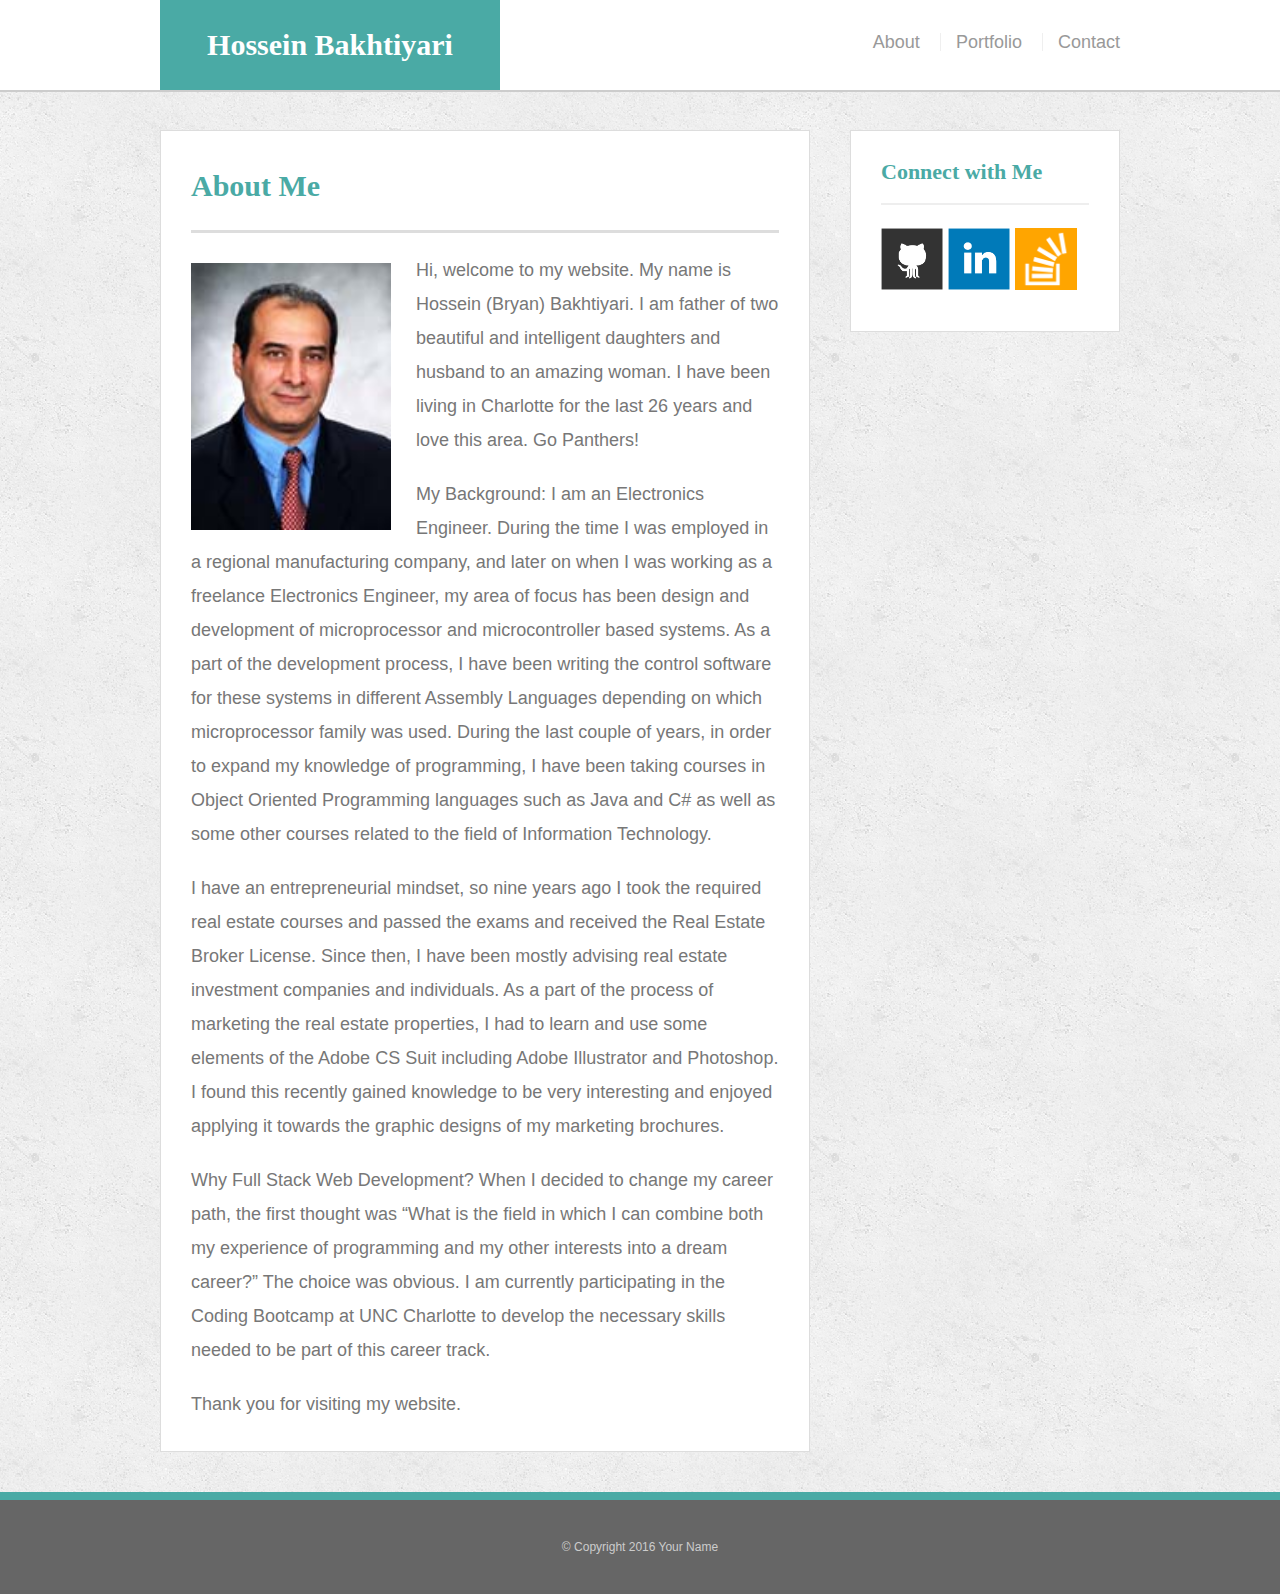
<file: index.html>
<!doctype html>
<html>
<head>
	<meta charset="UTF-8">
	<meta name="viewport" content="width=device-width, initial-scale=1">
	<title>About | Your Name</title>
	<link rel="stylesheet" type="text/css" href="assets/css/reset.css">
	<link rel="stylesheet" type="text/css" href="assets/css/style.css">
</head>
<body>

	<header id="masthead">
		<div class="container">
			<a href="index.html" id="logo">Hossein Bakhtiyari</a>
			<nav>
				<a href="index.html">About</a>
				<a href="portfolio.html">Portfolio</a>
				<a href="contact.html">Contact</a>
			</nav>
		</div>
	</header>

	<div id="main-container" class="container">
		<section class="main-section">
			<h1>About Me</h1>

			<img src="assets/images/My_Picture.jpg" class="auth-image" alt="Your Name">

			<p>Hi, welcome to my website. My name is Hossein (Bryan) Bakhtiyari. I am father of two beautiful and intelligent daughters and husband to an amazing woman. I have been living in Charlotte for the last 26 years and love this area. Go Panthers!</p>

			<p>My Background: I am an Electronics Engineer. During the time I was employed in a regional manufacturing company, and later on when I was working as a freelance Electronics Engineer, my area of focus has been design and development of microprocessor and microcontroller based systems. As a part of the development process, I have been writing the control software for these systems in different Assembly Languages depending on which microprocessor family was used. During the last couple of years, in order to expand my knowledge of programming, I have been taking courses in Object Oriented Programming languages such as Java and C# as well as some other courses related to the field of Information Technology.</p>
			<p>I have an entrepreneurial mindset, so nine years ago I took the required real estate courses and passed the exams and received the Real Estate Broker License. Since then, I have been mostly advising real estate investment companies and individuals. As a part of the process of marketing the real estate properties, I had to learn and use some elements of the Adobe CS Suit including Adobe Illustrator and Photoshop. I found this recently gained knowledge to be very interesting and enjoyed applying it towards the graphic designs of my marketing brochures.</p>
			<p>Why Full Stack Web Development? When I decided to change my career path, the first thought was “What is the field in which I can combine both my experience of programming and my other interests into a dream career?” The choice was obvious. I am currently participating in the Coding Bootcamp at UNC Charlotte to develop the necessary skills needed to be part of this career track.</p>
			<p>Thank you for visiting my website.</p>

		</section>

		<section class="sidebar">
			<div id="connect">
				<h2>Connect with Me</h2>

        <a href="#"><img src="assets/images/github-128.png" class="social" alt="GitHub" /></a>
        <a href="#"><img src="assets/images/linkedin-128.png" class="social" alt="LinkedIn" /></a>
        <a href="#"><img src="assets/images/stackoverflow-128.png" class="social" alt="Stack Overflow" /></a>
			</div>
		</section>
	</div>

	<footer>
		<div class="container">
			&copy; Copyright 2016 Your Name
		</div>
	</footer>
</body>
</html>
</file>
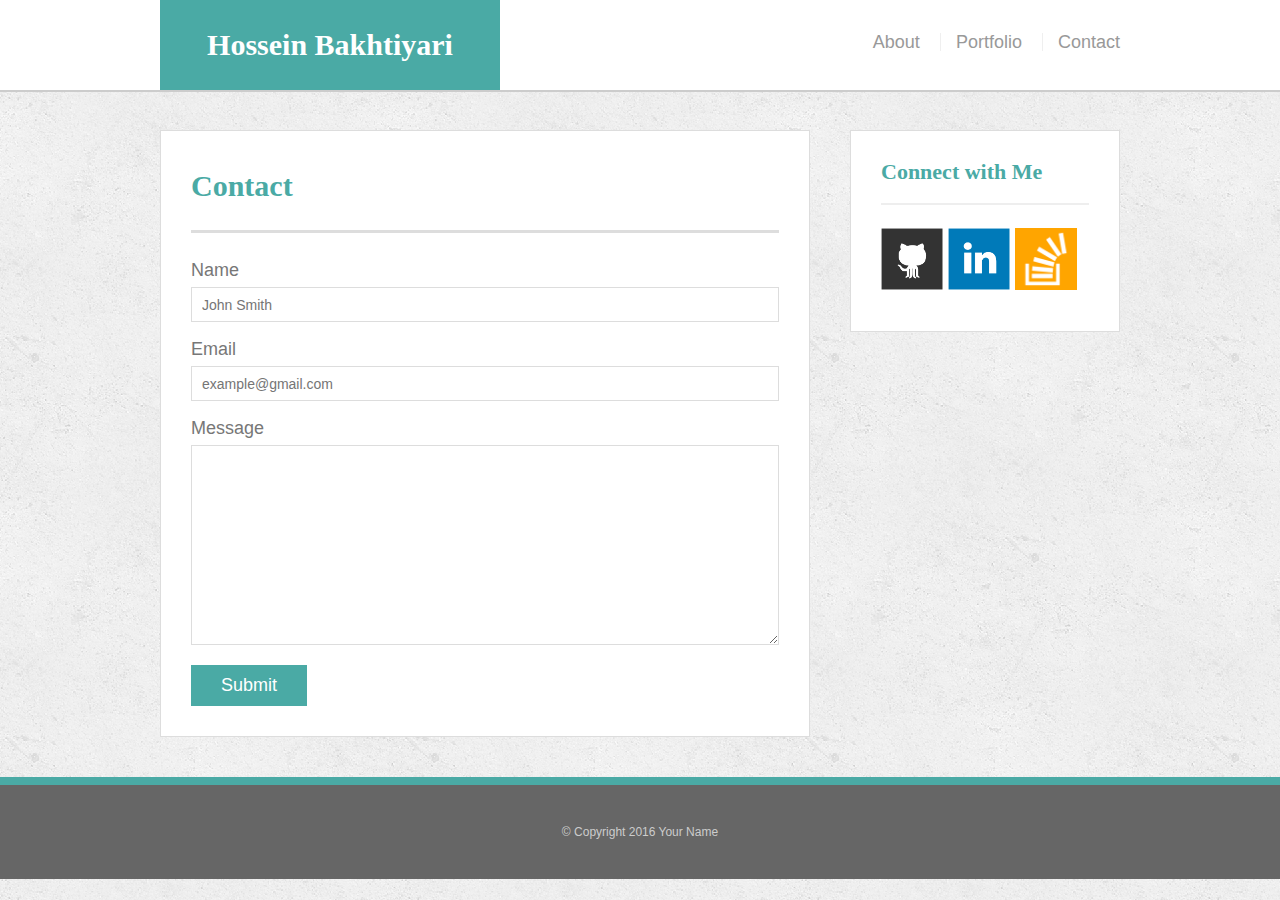
<file: contact.html>
<!doctype html>
<html>
<head>
	<meta charset="UTF-8">
	<title>Contact | Your Name</title>
	<link rel="stylesheet" type="text/css" href="assets/css/reset.css">
	<link rel="stylesheet" type="text/css" href="assets/css/style.css">
</head>
<body>

	<header id="masthead">
		<div class="container">
			<a href="index.html" id="logo">Hossein Bakhtiyari</a>
			<nav>
				<a href="index.html">About</a>
				<a href="portfolio.html">Portfolio</a>
				<a href="contact.html">Contact</a>
			</nav>
		</div>
	</header>

	<div id="main-container" class="container">
		<section class="main-section">
			<h1>Contact</h1>

			<form id="contact-form">
				<ul>
					<li>
						<label for="name">Name</label>
						<input type="text" id="name" name="name" placeholder="John Smith" required="required">
					</li>
					<li>
						<label for="email">Email</label>
						<input type="email" id="email" name="email" placeholder="example@gmail.com" required="required">
					</li>
					<li>
						<label for="message">Message</label>
						<textarea id="message" name="message" required="required"></textarea>
					</li>
				</ul>
				<input type="submit">
			</form>

		</section>

		<section class="sidebar">
			<div id="connect">
				<h2>Connect with Me</h2>

        <a href="#"><img src="assets/images/github-128.png" class="social" alt="GitHub" /></a>
        <a href="#"><img src="assets/images/linkedin-128.png" class="social" alt="LinkedIn" /></a>
        <a href="#"><img src="assets/images/stackoverflow-128.png" class="social" alt="Stack Overflow" /></a>
			</div>
		</section>
	</div>

	<footer>
		<div class="container">
			&copy; Copyright 2016 Your Name
		</div>
	</footer>
</body>
</html>
</file>
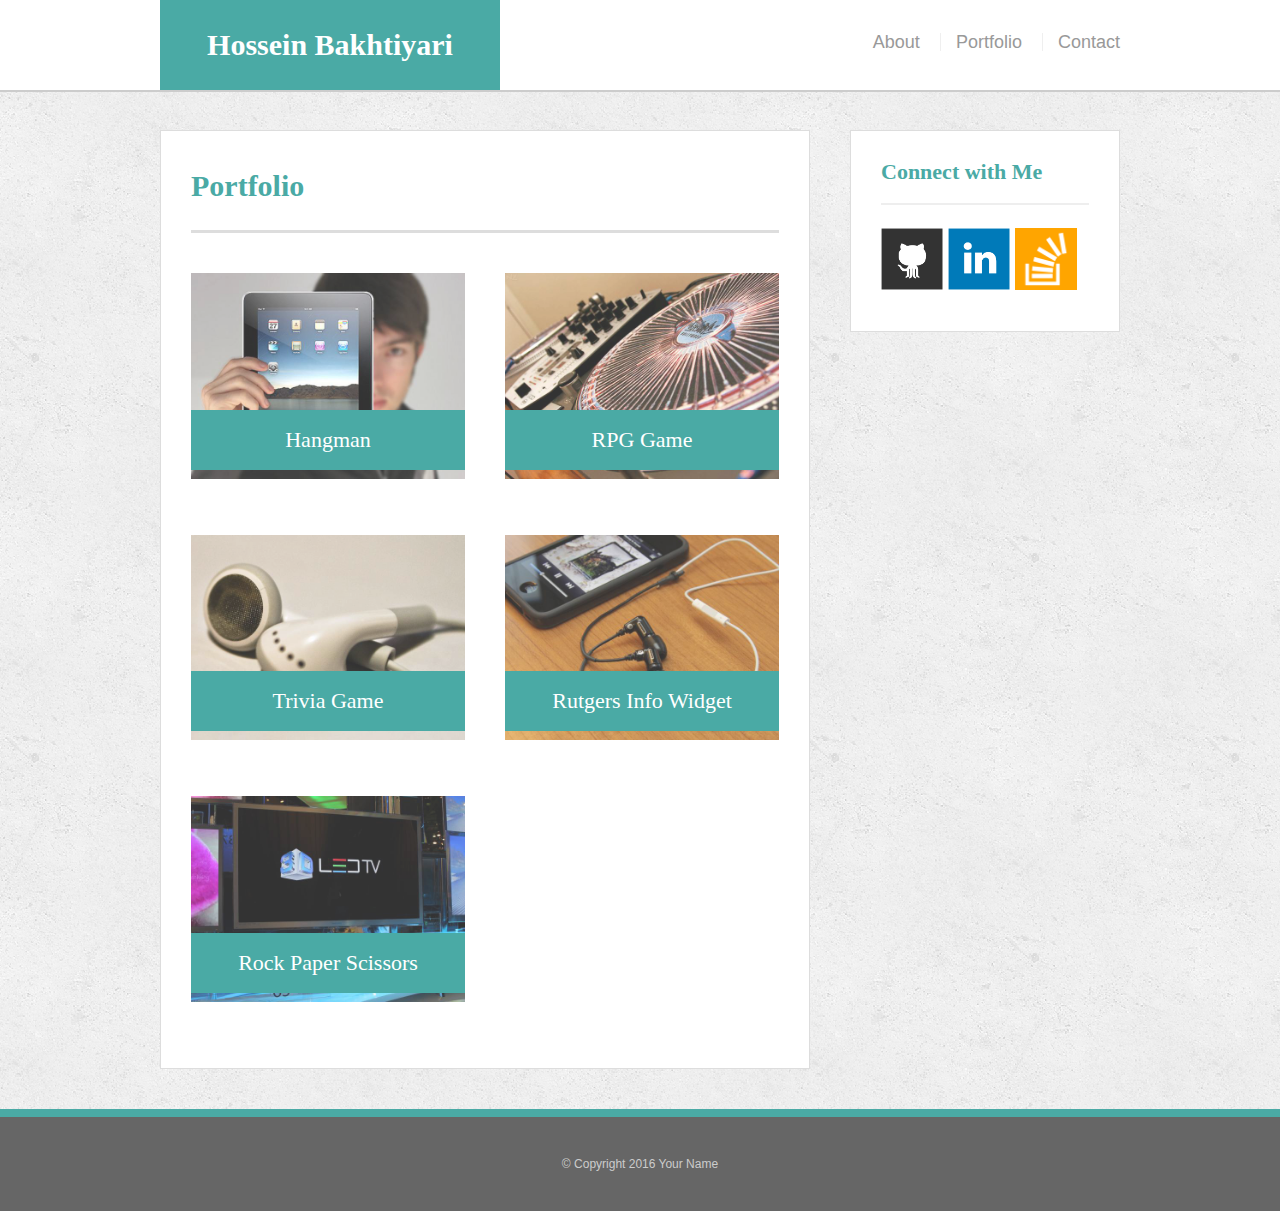
<file: portfolio.html>
<!doctype html>
<html>
<head>
	<meta charset="UTF-8">
	<title>Portfolio | Your Name</title>
	<link rel="stylesheet" type="text/css" href="assets/css/reset.css">
	<link rel="stylesheet" type="text/css" href="assets/css/style.css">
</head>
<body>

	<header id="masthead">
		<div class="container">
			<a href="index.html" id="logo">Hossein Bakhtiyari</a>
			<nav>
				<a href="index.html">About</a>
				<a href="portfolio.html">Portfolio</a>
				<a href="contact.html">Contact</a>
			</nav>
		</div>
	</header>

	<div id="main-container" class="container">
		<section class="main-section">
			<h1>Portfolio</h1>

			<div class="work">
				<img src="assets/images/technics-q-c-640-480-1.jpg" alt="hangman">

				<h3>Hangman</h3>
			</div>
			<div class="work">
				<img src="assets/images/technics-q-c-640-480-2.jpg" alt="RPG Game">

				<h3>RPG Game</h3>
			</div>
			<div class="work">
				<img src="assets/images/technics-q-c-640-480-5.jpg" alt="Trivia Game">

				<h3>Trivia Game</h3>
			</div>
			<div class="work">
				<img src="assets/images/technics-q-c-640-480-7.jpg" alt="Rutgers Info Widget">

				<h3>Rutgers Info Widget</h3>
			</div>
			<div class="work">
				<img src="assets/images/technics-q-c-640-480-9.jpg" alt="Rock Paper Scissors">

				<h3>Rock Paper Scissors</h3>
			</div>

		</section>

		<section class="sidebar">
			<div id="connect">
				<h2>Connect with Me</h2>

        <a href="#"><img src="assets/images/github-128.png" class="social" alt="GitHub" /></a>
        <a href="#"><img src="assets/images/linkedin-128.png" class="social" alt="LinkedIn" /></a>
        <a href="#"><img src="assets/images/stackoverflow-128.png" class="social" alt="Stack Overflow" /></a>
			</div>
		</section>
	</div>

	<footer>
		<div class="container">
			&copy; Copyright 2016 Your Name
		</div>
	</footer>
</body>
</html>
</file>
<file: assets/css/style.css>
body {
	background: url("../images/concrete_seamless.png");
	font-size: 18px;
	line-height: 34px;
	font-family: 'Arial', 'Helvetica Neue', Helvetica, sans-serif;
	color: #777;
}

* {
	box-sizing: border-box;
}

/*general*/

.container {
	width: 100%;
	max-width: 960px;
	margin: 0 auto;
	clear: both;
}
h1, 
h2,
h3,
p {
	margin-bottom: 20px;
}
p:last-child {
	margin-bottom: 0;
}
h1, h2, h3 {
	font-family: 'Georgia', Times, Times New Roman, serif;
	font-weight: 700;
	color: #4aaaa5;
}
h1 {
	font-size: 30px;
	line-height: 49px;
	border-bottom: 3px solid #ddd;
	padding-bottom: 20px;
}
h2,
h3 {
	font-size: 22px;
}

/*header*/

#masthead {
	background: #fff;
	margin: 0 0 30px;
	z-index: 99;
	color: #fff;
	overflow: auto;
	border-bottom: 2px solid #ccc;
	position: fixed;
	width: 100%;
}
#logo {
	width: 340px;
	height: 90px;
	background: #4aaaa5;
	float: left;
	font-family: 'Georgia', Times, Times New Roman, serif;
	text-align: center;
	line-height: 90px;
	color: #fff;
	font-weight: 700;
	font-size: 30px;
	text-decoration: none;
}
nav {
	float: right;
	margin-top: 25px;
}
nav a {
	color: #999;
	text-decoration: none;
	margin-left: 15px;
	display: inline-block;
	border-left: 1px solid #efefef;
	padding-left: 15px;
	line-height: 18px;
}
nav a:first-child {
	border-left: 0 none;
}

/*footer*/

footer {
	background: #666;
	color: #fff;
	padding: 30px 0;
	clear: both;
	border-top: 8px solid #4aaaa5;
	color: #ccc;
	font-size: 12px;
	text-align: center;
}

/*sidebar*/

.sidebar {
	background: #fff;
	padding: 30px;
	width: 100%;
	max-width: 270px;
	float: right;
	border: 1px solid #ddd;
	margin-bottom: 20px;
}
h3,
.sidebar h2 {
	border-bottom: 2px solid #eee;
	padding-bottom: 20px;
	margin-bottom: 15px;
	line-height: 22px;
}
.social {
	width: 62px;
	height: 62px;
	margin-top: 8px;
	margin-right: 5px;
}
.social:last-child {
	margin-right: 0;
}

/*main*/

#main-container {
	padding-top: 130px;
}
.main-section {
	background: #fff;
	padding: 30px;
	margin: 0 0 40px 0;
	width: 100%;
	max-width: 650px;
	float: left;
	border: 1px solid #ddd;
}

/*portfolio page*/

.work {
	width: 274px;
	overflow: auto;
	position: relative;
	float: left;
	margin: 20px 0 25px;
}
.work:nth-child(even) {
	margin-right: 40px;
}
.work img {
	width: 100%;
	border: 0 none;
	opacity: .8;
}
.work h3 {
	border-bottom: 0;
	background: #4aaaa5;
	color: #fff;
	text-align: center;
	position: absolute;
	padding: 15px;
	width: 100%;
	bottom: 20px;
	line-height: 30px;
	margin-bottom: 0;
	font-weight: 300;
}
.auth-image {
	width: 200px;
	height: auto;
	margin-top: 10px;
	float: left;
	margin-right: 25px;
}

/*contact page*/

#contact-form ul {
	margin-bottom: 20px;
}
#contact-form li {
	margin-bottom: 10px;
}
label,
input[type=text],
input[type=email],
textarea {
	display: block;
	width: 100%;
}
input[type=text],
input[type=email],
textarea {
	height: 35px;
	border: 1px solid #ddd;
	padding: 0 10px;
	font-size: 14px;
}
textarea {
	height: 200px;
}
input[type=submit] {
	background: #4aaaa5;
	border: 0 none;
	color: #fff;
	font-size: 18px;
	padding: 10px 30px;
	cursor: pointer;
}

@media screen and (max-width: 980px) and (min-width: 768px) {
	.main-section {
		max-width: 340px;
		width: 100%;
	}

	.auth-image {
	width: 275px;
	height: auto;
	}

	.container {
	width: 100%;
	max-width: 640px;
	}
}
/*@media screen and (max-width: 767px) and (min-width: 640px) {*/
@media screen and (max-width: 767px) {
.main-section {
		max-width: 655px;
		/*width: 100%;*/
	}

.sidebar {
	max-width: 650px;
	float: left;
	}
	

@media screen and (max-width: 639px) {
	.main-section {
		max-width: 440px;
		width: 100%;
		margin-top: 60px;
	}

	nav {
		float: left;
		margin-bottom: 5px;
	}

	nav a {
		margin-left: 45px;
		margin-bottom: 25px;
	}

	.auth-image {
	width: 376px;
	height: auto;
	}

	.sidebar {
	max-width: 440px;
	float: left;
	}

	#logo {
	width: 440px;
	text-align: center;
	}

	#masthead {
		max-width: 440px;
		overflow: hidden;
	}

	.work{
		width: 375px;
	}

}
</file>
